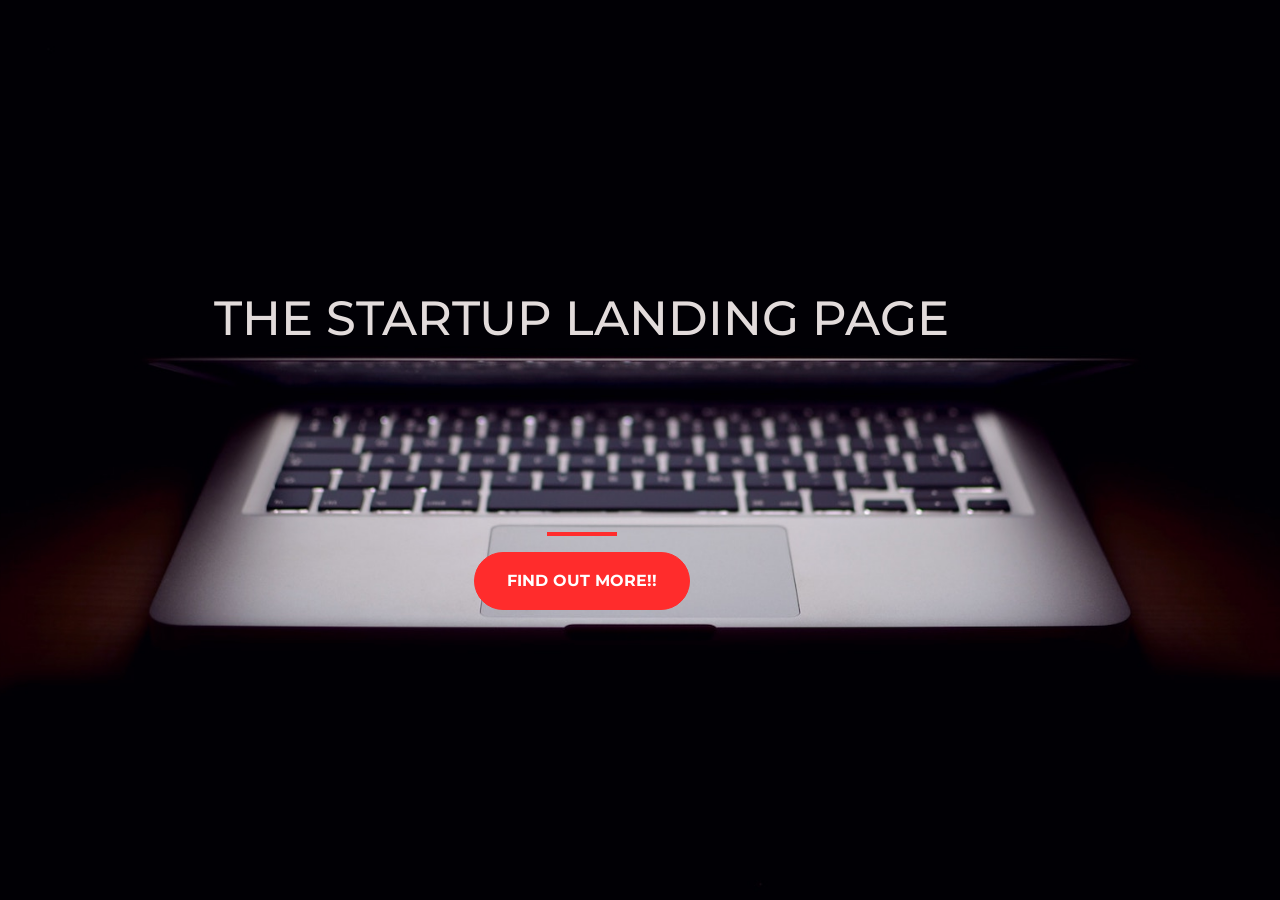
<file: index.html>
<!DOCTYPE html>
<html>
<head>

	<meta charset="utf-8">
	<meta name="viewport" content="width=device-width, initial-scale=1, shrink-to-fit=no">

	<title>Engine Startup</title>

	<link href="https://fonts.googleapis.com/css?family=Montserrat" rel="stylesheet">

	<link href="https://cdn.jsdelivr.net/npm/bootstrap@5.2.1/dist/css/bootstrap.min.css" rel="stylesheet" integrity="sha384-iYQeCzEYFbKjA/T2uDLTpkwGzCiq6soy8tYaI1GyVh/UjpbCx/TYkiZhlZB6+fzT" crossorigin="anonymous">   
	<!-- My own stylesheet -->
    <link href="style.css" rel="stylesheet">

</head>
<body>
<div class="container d-flex align-items-center h-100">
	<div class="row">
		<header class="text-center col-12">
			<h1 class="text-uppercase">The Startup Landing Page</h1>
		</header>

		<div class="buffer col-12"></div>
		
		<section class="text-center col-12">
			<hr>
			<a href="https://mailchi.mp/e5b0829a7d4d/mystartuptraining">
				<button class="btn btn-primary btn-xl">Find Out More!!</button>
			</a>
		</section>
	</div>
</div>
<script src="https://cdn.jsdelivr.net/npm/bootstrap@5.2.2/dist/js/bootstrap.bundle.min.js"></script>
</body>
</html>
</file>
<file: style.css>
body,html{
	background: url(header.jpg) no-repeat center center fixed;
	background-size: cover;
	width: 100%;
	height: 100%;
	font-family: 'Montserrat', sans-serif;
}

hr{
	border-color: #FF2C2C;
	border-width: 4px;
	max-width: 70px;
	opacity: 1;
	margin: 1em auto;
	/*margin-bottom: 2%;*/
}

h1{
	font-size: 3rem; 
  	color: #e2dbdb;
}

.buffer{
	height: 10rem;
}

.btn{
	font-weight: 700;
	border-radius: 300px;
	text-transform: uppercase;
}

.btn-primary{
	background-color: #FF2C2C;
	border-color: #FF2C2C;
}

.btn-primary:hover {
	background-color: #ee4b08;
	border-color: #ee4b08;
	border-width: 3px;
	cursor: pointer;
}

.btn-xl{
	padding: 1rem 2rem;
}
</file>
